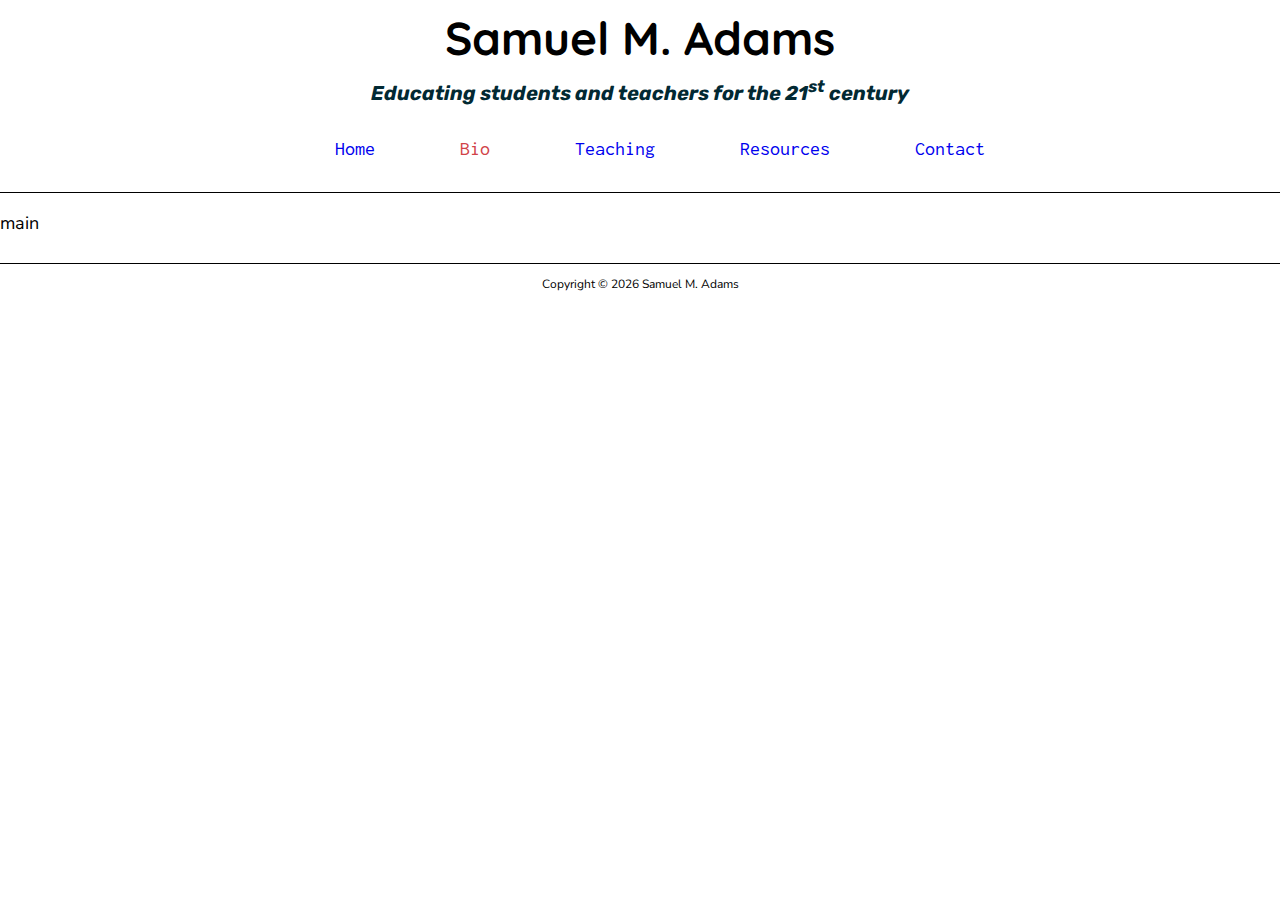
<file: personal_site/bio.html>
<!doctype html>
<html lang="en">
<head>
<meta charset="utf-8">
<title>Samuel Adams - Bio</title>
<!-- fill sentence for short detail -->
<meta name="description" content="">
<link href="css/style.css" media="screen" rel="stylesheet">
<!-- Adds HTML5 element support for earlier versions of IE -->
<!--[if lt IE 9]>
<script src="http://html5shim.googlecode.com/svn/trunk/html5.js"></script>
<![endif]-->
</head>

<body>
	<header>
		<h1>Samuel M. Adams</h1>
		<h3>Educating students and teachers for the 21<sup>st</sup> century</h3>
		<nav id="page-nav">
		<!-- Center and design nav list -->
		<ol id="nav-list">
			<li><a href="index.html" title="Return to homepage">Home</a></li>
			<li><a href="#" id="active_link">Bio</a></li>
			<li><a href="teaching.html" title="My Educational Career">Teaching</a></li>
			<li><a href="resources.html" title="Recommended Sites and Apps">Resources</a></li>
			<li><a href="contact.html" title="Contact Information">Contact</a></li>
		</ol>
		</nav>
	</header>
	<main>
	<p>main</p>
	
	<!-- Education section here -->
		<!-- create two panels for BA and MAT -->
	
	<!-- Skills section here -->
		<!-- create table with skill icons -->
	
	<!-- Places Live section here -->
		<!-- Insert embedded Gmaps of locations -->
	
	</main>
	<footer>
	<p>Copyright &copy; 
		<script type="text/javascript">
		var d = new Date()
		document.write(d.getFullYear())
		</script> 
	Samuel M. Adams</p>
	</footer>
</body>
</html>
</file>
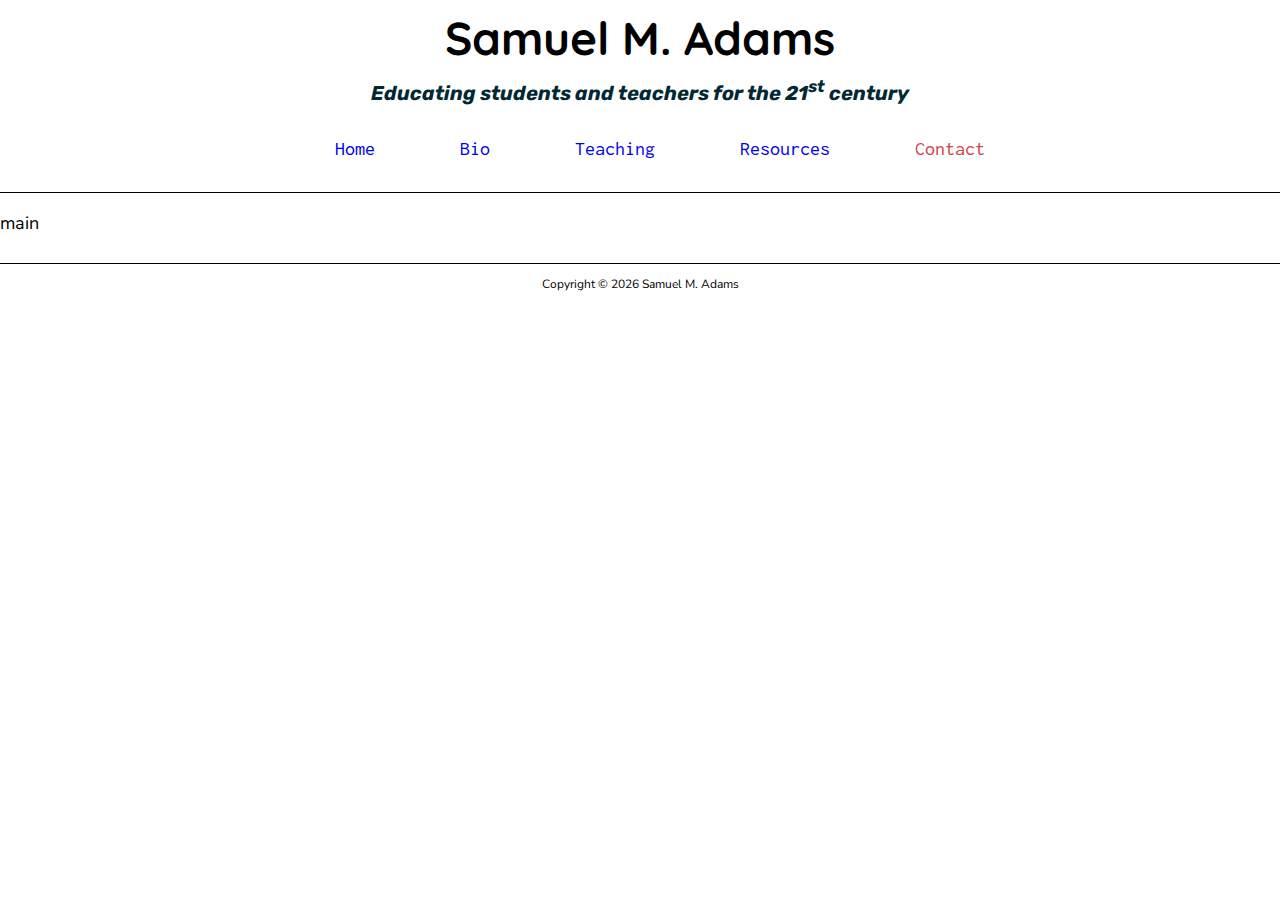
<file: personal_site/contact.html>
<!doctype html>
<html lang="en">
<head>
<meta charset="utf-8">
<title>Samuel Adams - Contact</title>
<!-- fill sentence for short detail -->
<meta name="description" content="">
<link href="css/style.css" media="screen" rel="stylesheet">
<!-- Adds HTML5 element support for earlier versions of IE -->
<!--[if lt IE 9]>
<script src="http://html5shim.googlecode.com/svn/trunk/html5.js"></script>
<![endif]-->
</head>

<body>
	<header>
		<h1>Samuel M. Adams</h1>
		<h3>Educating students and teachers for the 21<sup>st</sup> century</h3>
		<nav id="page-nav">
		<!-- Center and design nav list -->
		<ol id="nav-list">
			<li><a href="index.html" title="Return to homepage">Home</a></li>
			<li><a href="bio.html" title="My Background and Experiences">Bio</a></li>
			<li><a href="teaching.html" title="My Educational Career">Teaching</a></li>
			<li><a href="resources.html" title="Recommended Sites and Apps">Resources</a></li>
			<li><a href="#" id="active_link">Contact</a></li>
		</ol>
		</nav>
	</header>
	<main>
	<p>main</p>
	
	<!-- contact info section here -->
		<!-- email link -->
		<!-- linkedin icon -->
		<!-- resume DL -->
	
	</main>
	<footer>
	<p>Copyright &copy; 
		<script type="text/javascript">
		var d = new Date()
		document.write(d.getFullYear())
		</script> 
	Samuel M. Adams</p>
	</footer>
</body>
</html>
</file>
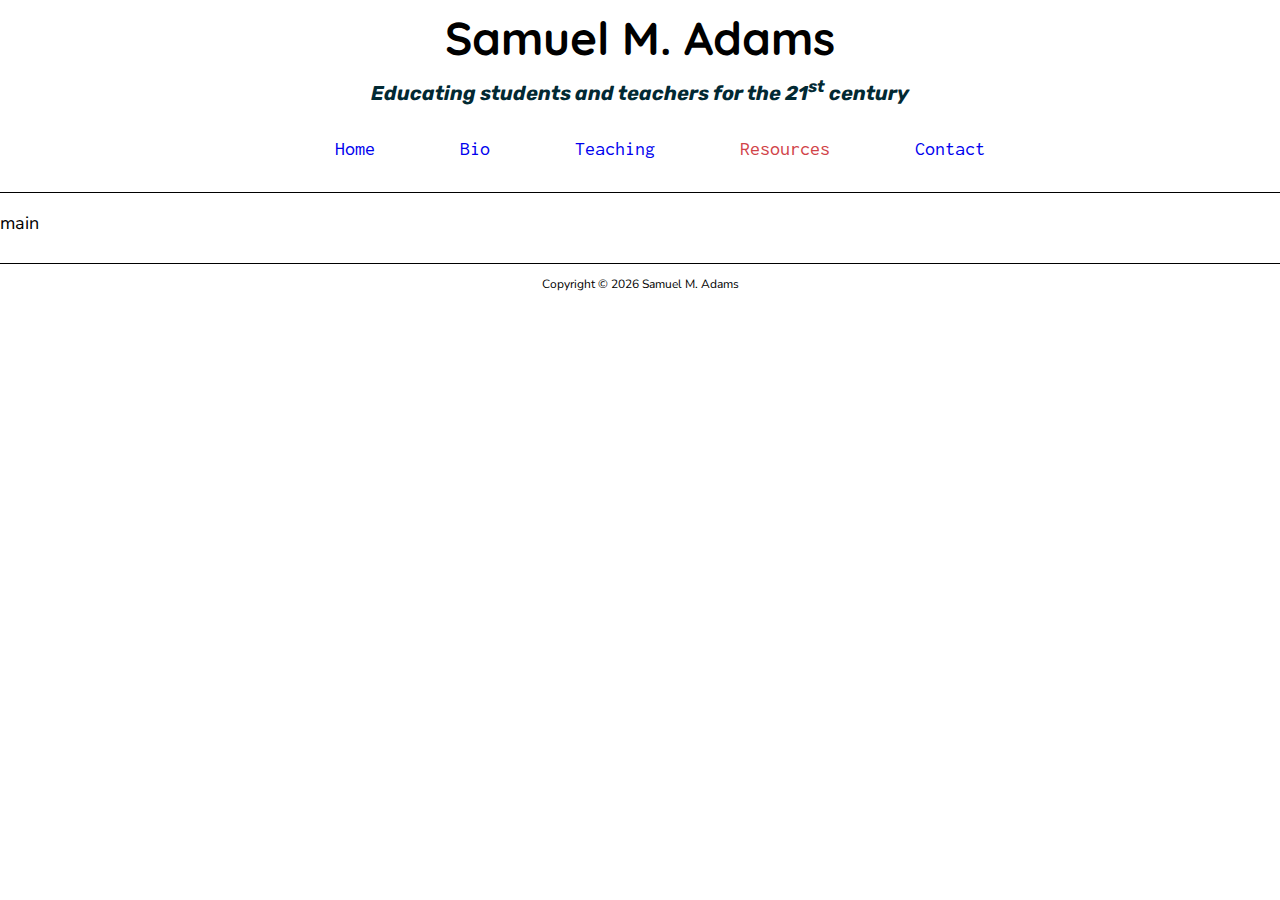
<file: personal_site/resources.html>
<!doctype html>
<html lang="en">
<head>
<meta charset="utf-8">
<title>Samuel Adams - Resources</title>
<!-- fill sentence for short detail -->
<meta name="description" content="">
<link href="css/style.css" media="screen" rel="stylesheet">
<!-- Adds HTML5 element support for earlier versions of IE -->
<!--[if lt IE 9]>
<script src="http://html5shim.googlecode.com/svn/trunk/html5.js"></script>
<![endif]-->
</head>

<body>
	<header>
		<h1>Samuel M. Adams</h1>
		<h3>Educating students and teachers for the 21<sup>st</sup> century</h3>
		<nav id="page-nav">
		<!-- Center and design nav list -->
		<ol id="nav-list">
			<li><a href="index.html" title="Return to homepage">Home</a></li>
			<li><a href="bio.html" title="My Background and Experiences">Bio</a></li>
			<li><a href="teaching.html" title="My Educational Career">Teaching</a></li>
			<li><a href="#" id="active_link">Resources</a></li>
			<li><a href="contact.html" title="Contact Information">Contact</a></li>
		</ol>
		</nav>
	</header>
	<main>
	<p>main</p>
	</main>
	<!-- accordian style? -->
		<!-- Rec. edtech apps here -->
		<!-- Rec. webpages section here -->
		<!-- Rec. books section here -->
	
	<footer>
	<p>Copyright &copy; 
		<script type="text/javascript">
		var d = new Date()
		document.write(d.getFullYear())
		</script> 
	Samuel M. Adams</p>
	</footer>
</body>
</html>
</file>
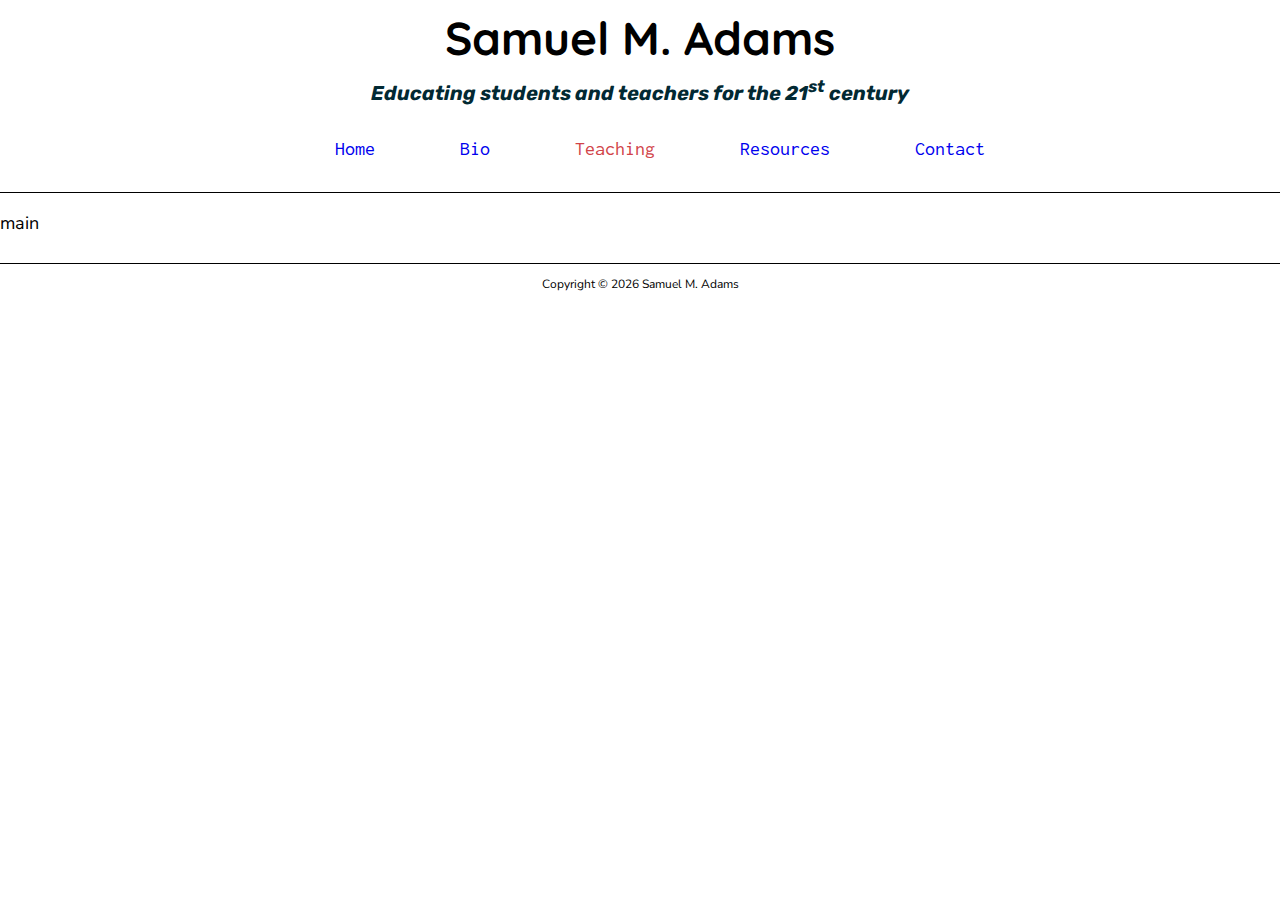
<file: personal_site/teaching.html>
<!doctype html>
<html lang="en">
<head>
<meta charset="utf-8">
<title>Samuel Adams - Teaching</title>
<!-- fill sentence for short detail -->
<meta name="description" content="">
<link href="css/style.css" media="screen" rel="stylesheet">
<!-- Adds HTML5 element support for earlier versions of IE -->
<!--[if lt IE 9]>
<script src="http://html5shim.googlecode.com/svn/trunk/html5.js"></script>
<![endif]-->
</head>

<body>
	<header>
		<h1>Samuel M. Adams</h1>
		<h3>Educating students and teachers for the 21<sup>st</sup> century</h3>
		<nav id="page-nav">
		<!-- Center and design nav list -->
		<ol id="nav-list">
			<li><a href="index.html" title="Return to homepage">Home</a></li>
			<li><a href="bio.html" title="My Background and Experiences">Bio</a></li>
			<li><a href="#" id="active_link">Teaching</a></li>
			<li><a href="resources.html" title="Recommended Sites and Apps">Resources</a></li>
			<li><a href="contact.html" title="Contact Information">Contact</a></li>
		</ol>
		</nav>
	</header>
	<main>
	<p>main</p>
	
	<!-- Teaching Philosophy here -->
		<!-- Pop-up alert with brief description? -->
	
	<!-- Work Experiences section here -->
		<!-- schools section -->
		<!-- projects section -->
		<!-- courses taught -->
		<!-- part-time work section -->
		<!-- PD section -->
	
	</main>
	<footer>
	<p>Copyright &copy; 
		<script type="text/javascript">
		var d = new Date()
		document.write(d.getFullYear())
		</script> 
	Samuel M. Adams</p>
	</footer>
</body>
</html>
</file>
<file: personal_site/css/style.css>
@import url("https://fonts.googleapis.com/css?family=Inconsolata|Nunito+Sans|Great+Vibes|Quicksand|Roboto|Rubik");
/* line 3, C:/Users/Samuel Adams/Documents/GitHub/projects/personal_site/process/sass/_base.scss */
html {
  margin: 0px;
  padding: 0px;
}

/* line 8, C:/Users/Samuel Adams/Documents/GitHub/projects/personal_site/process/sass/_base.scss */
body, p, nav li, li {
  font-size: 18px;
}

/* line 12, C:/Users/Samuel Adams/Documents/GitHub/projects/personal_site/process/sass/_base.scss */
ol {
  list-style-type: none;
}

/* line 16, C:/Users/Samuel Adams/Documents/GitHub/projects/personal_site/process/sass/_base.scss */
nav li {
  font-family: "Inconsolata", monospace;
}

/* line 20, C:/Users/Samuel Adams/Documents/GitHub/projects/personal_site/process/sass/_base.scss */
.sig {
  font-family: "Great Vibes", serif;
  font-size: 30px;
}

/* line 25, C:/Users/Samuel Adams/Documents/GitHub/projects/personal_site/process/sass/_base.scss */
body {
  margin: 0px;
  padding: 0px;
  font-family: "Nunito Sans", "Roboto", sans-serif;
}

/* line 31, C:/Users/Samuel Adams/Documents/GitHub/projects/personal_site/process/sass/_base.scss */
h1 {
  font-family: "Quicksand", sans-serif;
  font-size: 46px;
  line-height: 1em;
  margin-bottom: -5px;
  margin-top: 15px;
}

/* line 39, C:/Users/Samuel Adams/Documents/GitHub/projects/personal_site/process/sass/_base.scss */
h2, h3, h4, h5, h6 {
  font-family: "Rubik", sans-serif;
  color: #022933;
}

/* line 1, C:/Users/Samuel Adams/Documents/GitHub/projects/personal_site/process/sass/_nav.scss */
header {
  border-bottom: 1px solid black;
  text-align: center;
}

/* line 4, C:/Users/Samuel Adams/Documents/GitHub/projects/personal_site/process/sass/_nav.scss */
header h3 {
  font-size: 20px;
  font-style: italic;
  line-height: 1em;
}

/* line 12, C:/Users/Samuel Adams/Documents/GitHub/projects/personal_site/process/sass/_nav.scss */
.menu-button {
  display: none;
}

/* line 18, C:/Users/Samuel Adams/Documents/GitHub/projects/personal_site/process/sass/_nav.scss */
#page-head {
  line-height: 0.5em;
}

/* line 22, C:/Users/Samuel Adams/Documents/GitHub/projects/personal_site/process/sass/_nav.scss */
#active_link {
  color: #D14348;
}

/* line 24, C:/Users/Samuel Adams/Documents/GitHub/projects/personal_site/process/sass/_nav.scss */
#active_link:hover {
  color: white;
}

/* line 30, C:/Users/Samuel Adams/Documents/GitHub/projects/personal_site/process/sass/_nav.scss */
nav li {
  font-size: 20px;
  display: inline-block;
  margin: 15px;
}

/* line 34, C:/Users/Samuel Adams/Documents/GitHub/projects/personal_site/process/sass/_nav.scss */
nav li a {
  border-radius: 10em;
  text-decoration: none;
  padding: 10px 25px;
}

/* line 38, C:/Users/Samuel Adams/Documents/GitHub/projects/personal_site/process/sass/_nav.scss */
nav li a:visited {
  color: #0076A3;
}

/* line 41, C:/Users/Samuel Adams/Documents/GitHub/projects/personal_site/process/sass/_nav.scss */
nav li a:hover {
  background-color: #0076A3;
  transition-duration: 0.25s;
  transition-timing-function: ease-in;
  color: white;
}

/* line 51, C:/Users/Samuel Adams/Documents/GitHub/projects/personal_site/process/sass/_nav.scss */
footer {
  width: 100%;
  display: inline-block;
  margin-top: 10px;
  float: none;
  text-align: center;
  border-top: thin solid black;
}

/* line 58, C:/Users/Samuel Adams/Documents/GitHub/projects/personal_site/process/sass/_nav.scss */
footer p {
  font-size: 12px;
}

/* line 63, C:/Users/Samuel Adams/Documents/GitHub/projects/personal_site/process/sass/_nav.scss */
.dropdown {
  display: none;
}

@media screen and (max-width: 1000px) {
  /* line 69, C:/Users/Samuel Adams/Documents/GitHub/projects/personal_site/process/sass/_nav.scss */
  nav ol {
    padding-left: 0;
    margin: 0;
    display: none;
  }
  /* line 72, C:/Users/Samuel Adams/Documents/GitHub/projects/personal_site/process/sass/_nav.scss */
  nav li {
    margin: 5px 0px;
    padding: 0;
  }
  /* line 76, C:/Users/Samuel Adams/Documents/GitHub/projects/personal_site/process/sass/_nav.scss */
  nav ol li {
    display: block;
  }
  /* Style The Dropdown Button */
  /* line 82, C:/Users/Samuel Adams/Documents/GitHub/projects/personal_site/process/sass/_nav.scss */
  .dropbtn {
    background-color: #0076A3;
    color: white;
    padding: 15px 30px;
    border-radius: 10px;
    font-size: 16px;
    border: none;
    cursor: pointer;
    margin: 5px 0px;
  }
  /* line 92, C:/Users/Samuel Adams/Documents/GitHub/projects/personal_site/process/sass/_nav.scss */
  .dropdown {
    position: relative;
    display: inline-block;
  }
  /* line 96, C:/Users/Samuel Adams/Documents/GitHub/projects/personal_site/process/sass/_nav.scss */
  .dropdown-content {
    display: none;
    position: relative;
    background-color: #f9f9f9;
    min-width: 90vw;
    box-shadow: 0px 8px 16px 0px rgba(0, 0, 0, 0.2);
    z-index: 2;
  }
  /* line 104, C:/Users/Samuel Adams/Documents/GitHub/projects/personal_site/process/sass/_nav.scss */
  .dropdown-content a {
    color: #000000;
    text-decoration: none;
    display: block;
    width: 90vw;
  }
  /* line 109, C:/Users/Samuel Adams/Documents/GitHub/projects/personal_site/process/sass/_nav.scss */
  .dropdown-content a:hover {
    background-color: #022933;
    color: #FFFFFF;
  }
  /* line 110, C:/Users/Samuel Adams/Documents/GitHub/projects/personal_site/process/sass/_nav.scss */
  .dropdown:hover .dropdown-content {
    display: block;
  }
  /* line 112, C:/Users/Samuel Adams/Documents/GitHub/projects/personal_site/process/sass/_nav.scss */
  .dropdown:hover .dropbtn {
    background-color: #0076A3;
  }
}

/* line 2, C:/Users/Samuel Adams/Documents/GitHub/projects/personal_site/process/sass/pages/_home.scss */
figure.div-home-photo {
  display: inline-block;
  width: 45%;
  float: left;
}

/* line 6, C:/Users/Samuel Adams/Documents/GitHub/projects/personal_site/process/sass/pages/_home.scss */
figure.div-home-photo img {
  width: 300px;
  float: right;
  margin: 20px;
  border-radius: 10em;
  box-shadow: 1px 1px 30px 1px #909090;
}

/* line 14, C:/Users/Samuel Adams/Documents/GitHub/projects/personal_site/process/sass/pages/_home.scss */
article.div-welcome-letter {
  display: inline-block;
  width: 30%;
  float: left;
  padding: 15px;
  margin-top: 20px;
  box-shadow: 1px 1px 10px 5px #EEE8D6;
}

@media screen and (max-width: 1000px) {
  /* line 26, C:/Users/Samuel Adams/Documents/GitHub/projects/personal_site/process/sass/pages/_home.scss */
  header h1 {
    font-size: 36px;
    margin: 5px 0px;
  }
  /* line 30, C:/Users/Samuel Adams/Documents/GitHub/projects/personal_site/process/sass/pages/_home.scss */
  header h3 {
    display: none;
  }
  /* line 34, C:/Users/Samuel Adams/Documents/GitHub/projects/personal_site/process/sass/pages/_home.scss */
  figure.div-home-photo {
    display: block;
    width: 90%;
    margin: 0% 5%;
  }
  /* line 38, C:/Users/Samuel Adams/Documents/GitHub/projects/personal_site/process/sass/pages/_home.scss */
  figure.div-home-photo img {
    display: block;
    width: 60%;
    margin: 5% 20%;
    float: none;
    border-radius: 10em;
  }
  /* line 46, C:/Users/Samuel Adams/Documents/GitHub/projects/personal_site/process/sass/pages/_home.scss */
  article.div-welcome-letter {
    display: block;
    float: left;
    width: 85%;
    margin: 0% 5%;
  }
}

/*# sourceMappingURL=../../css/style.map */
</file>
